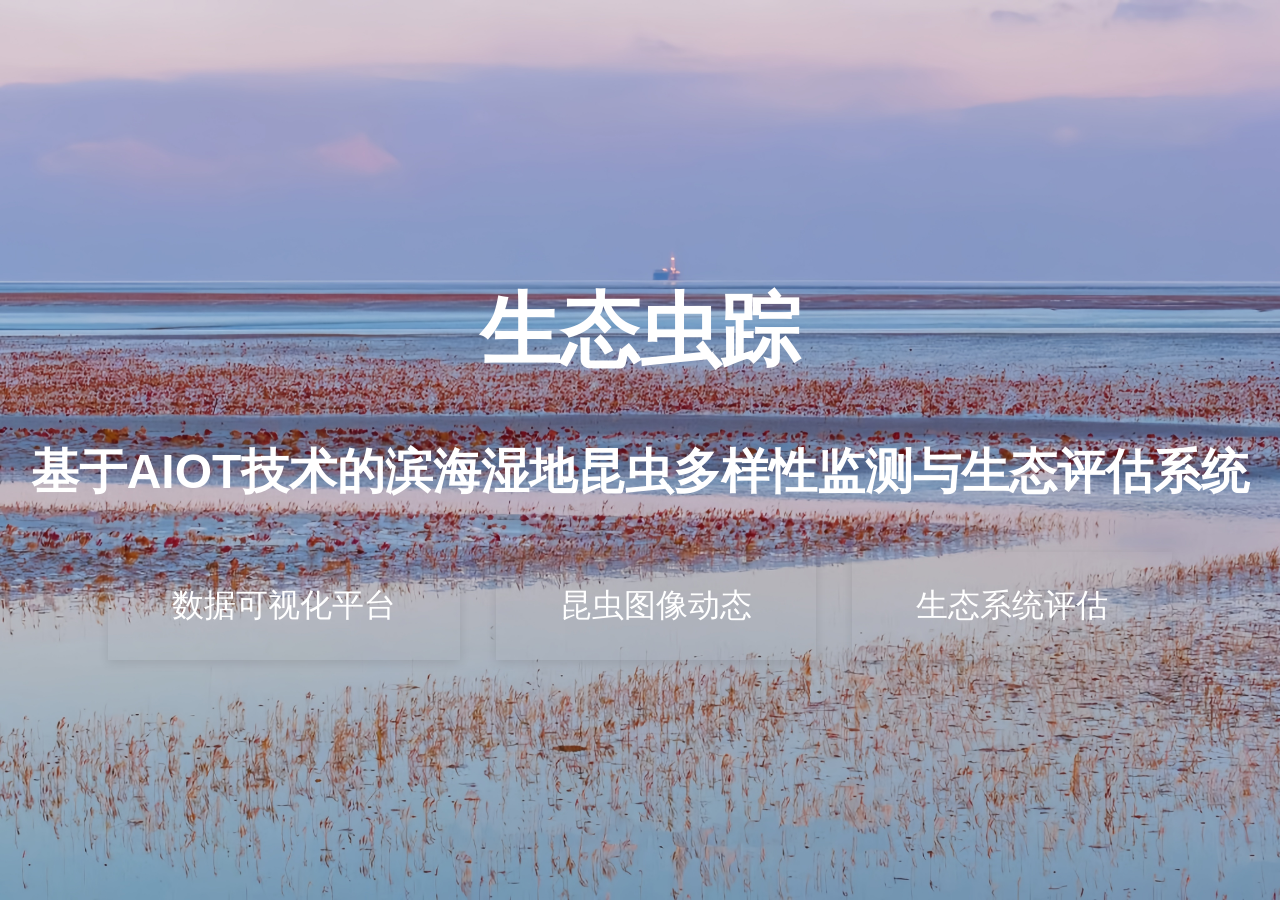
<file: templates/index.html>
<!DOCTYPE html>
<html lang="en">
<head>
    <meta charset="UTF-8">
    <meta name="viewport" content="width=device-width, initial-scale=1.0">
    <title>生态虫踪-基于AIOT技术的滨海湿地昆虫多样性监测与生态评估系统</title>
    <style>
        body {
            margin: 0;
            background-image: url("../static/bg.jpg");
            background-size: cover;
            background-position: center;
            height: 100vh;
            display: flex;
            justify-content: center;
            align-items: center;
            font-family: Arial, sans-serif;
            color: #ffffff;
        }

        .container {
            text-align: center;
            max-width: ⅔;
            padding: ½em;
        }

        .button {
            display: inline-block;
            padding: 1em 2em;
            margin: 0.5em;
            border-radius: ¼em;
            background-color: rgba(255, 255, 255, 0.¾);
            box-shadow: 0px 3px 10px rgba(0, 0, 0, 0.1);
            text-decoration: none;
            color: inherit;
            transition: all 0.2s ease-in-out;
        }

        .button:hover {
            
            transform: translateY(-2px);
        }
    </style>
</head>
<body>
    <div class="container">
        <h1 style="font-size: 5rem;">生态虫踪</h1>
        <h1 style="font-size: 3rem;">基于AIOT技术的滨海湿地昆虫多样性监测与生态评估系统</h1>
        <a href="datashow" class="button" style="font-size: 2rem">数据可视化平台</a>
        <a href="insect" class="button" style="font-size: 2rem">昆虫图像动态</a>
        <a href="dashboard1" class="button" style="font-size: 2rem">生态系统评估</a>
    </div>
</body>
</html>
</file>
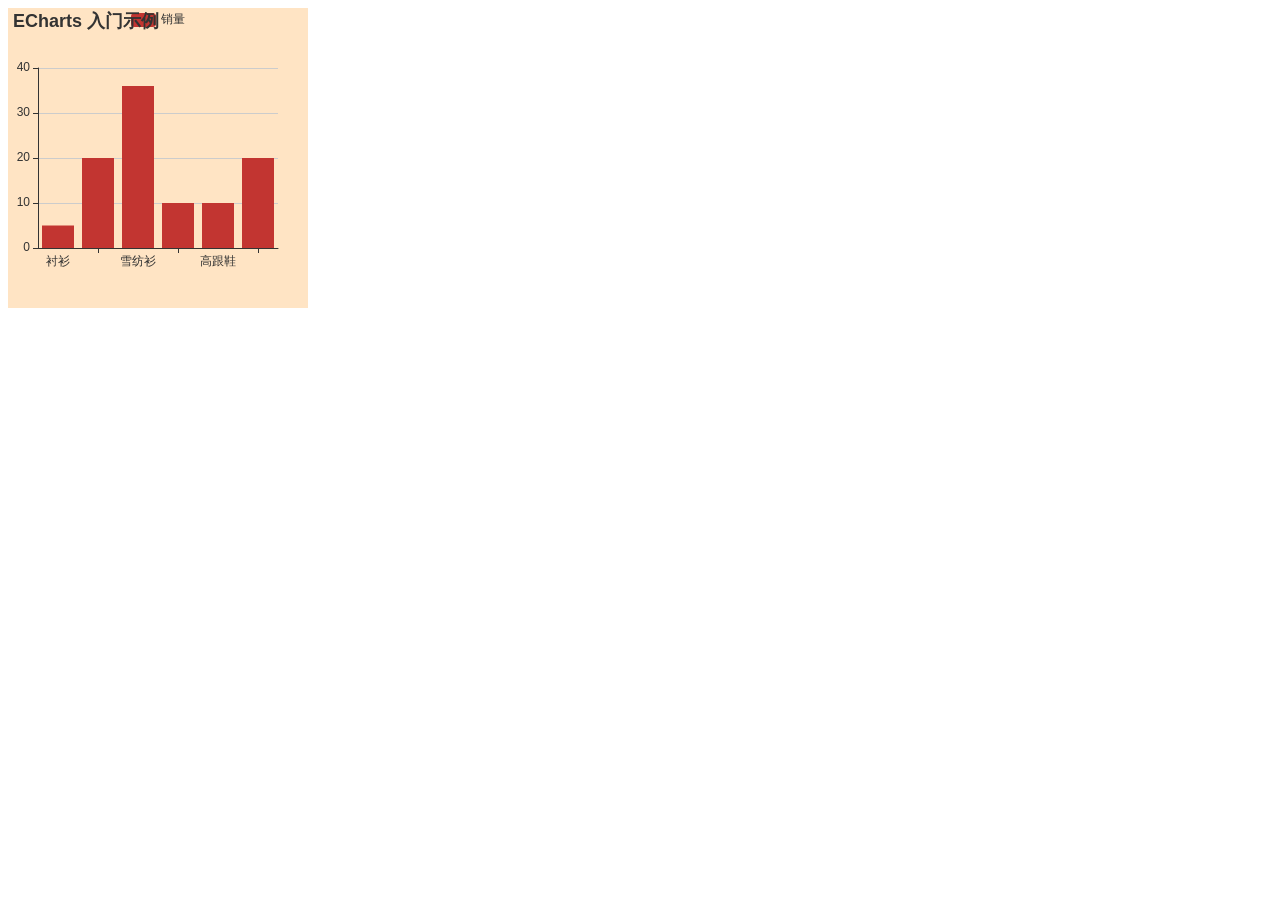
<file: referenceProject/Echarts-Demo-master/ECharts使用步骤.html>
<!DOCTYPE html>
<html lang="en">
  <head>
    <meta charset="UTF-8" />
    <meta name="viewport" content="width=device-width, initial-scale=1.0" />
    <title>Document</title>

    <style>
      .box {
        width: 300px;
        height: 300px;
        background-color: bisque;
      }
    </style>
  </head>
  <body>
    <!-- 2_准备一个具有大小的盒子 -->
    <div class="box"></div>

    <!-- 1_引入echarts.js -->
    <script src="js/echarts.min.js"></script>

    <!-- 3_初始化 -->
    <script>
        // 初始化实例对象 echarts.init(dom容器)
        var myChart = echarts.init(document.querySelector(".box"));

        // 4_指定配置项option  和数据
        var option = {
            title: {
            text: "ECharts 入门示例",
            },
            tooltip: {},
            legend: {
            data: ["销量"],
            },
            xAxis: {
            data: ["衬衫", "羊毛衫", "雪纺衫", "裤子", "高跟鞋", "袜子"],
            },
            yAxis: {},
            series: [
            {
                name: "销量",
                type: "bar",
                data: [5, 20, 36, 10, 10, 20],
            },
            ],
        };

        // 5_将配置项设置给echarts实例对象
        myChart.setOption(option);
    </script>
  </body>
</html>
</file>
